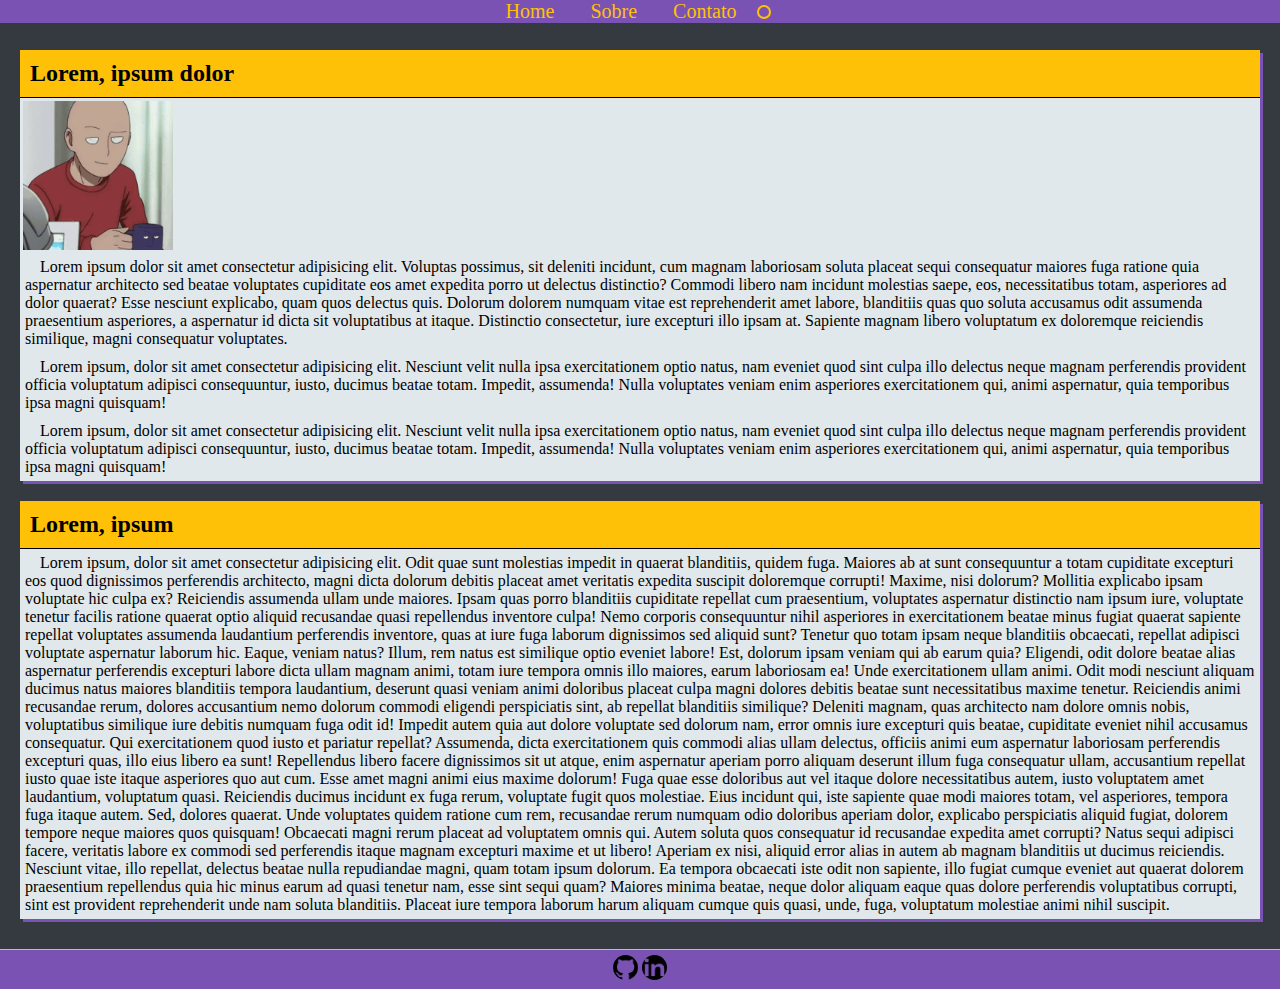
<file: index.html>
<!DOCTYPE html>
<html lang="pt-br">

<head>
    <meta charset="UTF-8">
    <meta http-equiv="X-UA-Compatible" content="IE=edge">
    <meta name="viewport" content="width=device-width, initial-scale=1.0">
    <link rel="stylesheet" href="./assets/css/style.css">
    <title>Home</title>
</head>

<body>
    <nav class="menu center">
        <ul>
            <li><a href="./index.html">Home</a></li>
            <li><a href="./about.html">Sobre</a></li>
            <li><a href="./contact.html">Contato</a></li>
        </ul>
        <button id='theme' onclick='theme()'></button>
        <button id='extra' onclick='extra()'' ></button>
    </nav>

    <section>
        <h2 class="pt-10">Lorem, ipsum dolor</h2>
        <article class="content">
            <img src="assets/img/7lQPb8v.gif" class="tm-150 flex-grow" alt="Imagem do personagem Saitama falando OK">
            <p class="flex-grow">
                Lorem ipsum dolor sit amet consectetur adipisicing elit. Voluptas possimus, sit deleniti incidunt, cum
                magnam laboriosam soluta placeat sequi consequatur maiores fuga ratione quia aspernatur architecto sed
                beatae voluptates cupiditate eos amet expedita porro ut delectus distinctio? Commodi libero nam incidunt
                molestias saepe, eos, necessitatibus totam, asperiores ad dolor quaerat? Esse nesciunt explicabo, quam
                quos
                delectus quis. Dolorum dolorem numquam vitae est reprehenderit amet labore, blanditiis quas quo soluta
                accusamus odit assumenda praesentium asperiores, a aspernatur id dicta sit voluptatibus at itaque.
                Distinctio consectetur, iure excepturi illo ipsam at. Sapiente magnam libero voluptatum ex doloremque
                reiciendis similique, magni consequatur voluptates.
            </p>
            <p>
                Lorem ipsum, dolor sit amet consectetur adipisicing elit. Nesciunt velit nulla ipsa exercitationem optio
                natus, nam eveniet quod sint culpa illo delectus neque magnam perferendis provident officia voluptatum
                adipisci consequuntur, iusto, ducimus beatae totam. Impedit, assumenda! Nulla voluptates veniam enim
                asperiores exercitationem qui, animi aspernatur, quia temporibus ipsa magni quisquam!
            </p>
            <p>
                Lorem ipsum, dolor sit amet consectetur adipisicing elit. Nesciunt velit nulla ipsa exercitationem optio
                natus, nam eveniet quod sint culpa illo delectus neque magnam perferendis provident officia voluptatum
                adipisci consequuntur, iusto, ducimus beatae totam. Impedit, assumenda! Nulla voluptates veniam enim
                asperiores exercitationem qui, animi aspernatur, quia temporibus ipsa magni quisquam!
            </p>
        </article>
    </section>
    
    <section class="content">
        <h2 class="pt-10">Lorem, ipsum</h2>
        <p>
            Lorem ipsum, dolor sit amet consectetur adipisicing elit. Odit quae sunt molestias impedit in quaerat
            blanditiis, quidem fuga. Maiores ab at sunt consequuntur a totam cupiditate excepturi eos quod dignissimos
            perferendis architecto, magni dicta dolorum debitis placeat amet veritatis expedita suscipit doloremque
            corrupti! Maxime, nisi dolorum? Mollitia explicabo ipsam voluptate hic culpa ex? Reiciendis assumenda ullam
            unde maiores. Ipsam quas porro blanditiis cupiditate repellat cum praesentium, voluptates aspernatur
            distinctio nam ipsum iure, voluptate tenetur facilis ratione quaerat optio aliquid recusandae quasi
            repellendus inventore culpa! Nemo corporis consequuntur nihil asperiores in exercitationem beatae minus
            fugiat quaerat sapiente repellat voluptates assumenda laudantium perferendis inventore, quas at iure fuga
            laborum dignissimos sed aliquid sunt? Tenetur quo totam ipsam neque blanditiis obcaecati, repellat adipisci
            voluptate aspernatur laborum hic. Eaque, veniam natus? Illum, rem natus est similique optio eveniet labore!
            Est, dolorum ipsam veniam qui ab earum quia? Eligendi, odit dolore beatae alias aspernatur perferendis
            excepturi labore dicta ullam magnam animi, totam iure tempora omnis illo maiores, earum laboriosam ea! Unde
            exercitationem ullam animi. Odit modi nesciunt aliquam ducimus natus maiores blanditiis tempora laudantium,
            deserunt quasi veniam animi doloribus placeat culpa magni dolores debitis beatae sunt necessitatibus maxime
            tenetur. Reiciendis animi recusandae rerum, dolores accusantium nemo dolorum commodi eligendi perspiciatis
            sint, ab repellat blanditiis similique? Deleniti magnam, quas architecto nam dolore omnis nobis,
            voluptatibus similique iure debitis numquam fuga odit id! Impedit autem quia aut dolore voluptate sed
            dolorum nam, error omnis iure excepturi quis beatae, cupiditate eveniet nihil accusamus consequatur. Qui
            exercitationem quod iusto et pariatur repellat? Assumenda, dicta exercitationem quis commodi alias ullam
            delectus, officiis animi eum aspernatur laboriosam perferendis excepturi quas, illo eius libero ea sunt!
            Repellendus libero facere dignissimos sit ut atque, enim aspernatur aperiam porro aliquam deserunt illum
            fuga consequatur ullam, accusantium repellat iusto quae iste itaque asperiores quo aut cum. Esse amet magni
            animi eius maxime dolorum! Fuga quae esse doloribus aut vel itaque dolore necessitatibus autem, iusto
            voluptatem amet laudantium, voluptatum quasi. Reiciendis ducimus incidunt ex fuga rerum, voluptate fugit
            quos molestiae. Eius incidunt qui, iste sapiente quae modi maiores totam, vel asperiores, tempora fuga
            itaque autem. Sed, dolores quaerat. Unde voluptates quidem ratione cum rem, recusandae rerum numquam odio
            doloribus aperiam dolor, explicabo perspiciatis aliquid fugiat, dolorem tempore neque maiores quos quisquam!
            Obcaecati magni rerum placeat ad voluptatem omnis qui. Autem soluta quos consequatur id recusandae expedita
            amet corrupti? Natus sequi adipisci facere, veritatis labore ex commodi sed perferendis itaque magnam
            excepturi maxime et ut libero! Aperiam ex nisi, aliquid error alias in autem ab magnam blanditiis ut ducimus
            reiciendis. Nesciunt vitae, illo repellat, delectus beatae nulla repudiandae magni, quam totam ipsum
            dolorum. Ea tempora obcaecati iste odit non sapiente, illo fugiat cumque eveniet aut quaerat dolorem
            praesentium repellendus quia hic minus earum ad quasi tenetur nam, esse sint sequi quam? Maiores minima
            beatae, neque dolor aliquam eaque quas dolore perferendis voluptatibus corrupti, sint est provident
            reprehenderit unde nam soluta blanditiis. Placeat iure tempora laborum harum aliquam cumque quis quasi,
            unde, fuga, voluptatum molestiae animi nihil suscipit.
        </p>
    </section>
    <div id='snake'>
        <iframe src="" frameborder="0" width="500" height="500"></iframe>
    </div>
    <footer>
        <a href="https://github.com/fconstancio" target="_blank"><img class="tm-25" src="assets/img/github.png"
                alt="símbolo do github"></a>
        <a href="https://www.linkedin.com/in/ferconstancio/" target="_blank"><img class="tm-25"
                src="assets/img/linkedin.png" alt="símbolo do linkedin"></a>
    </footer>
<script src="./assets/js/scipts.js"></script>
</body>

</html>
</file>
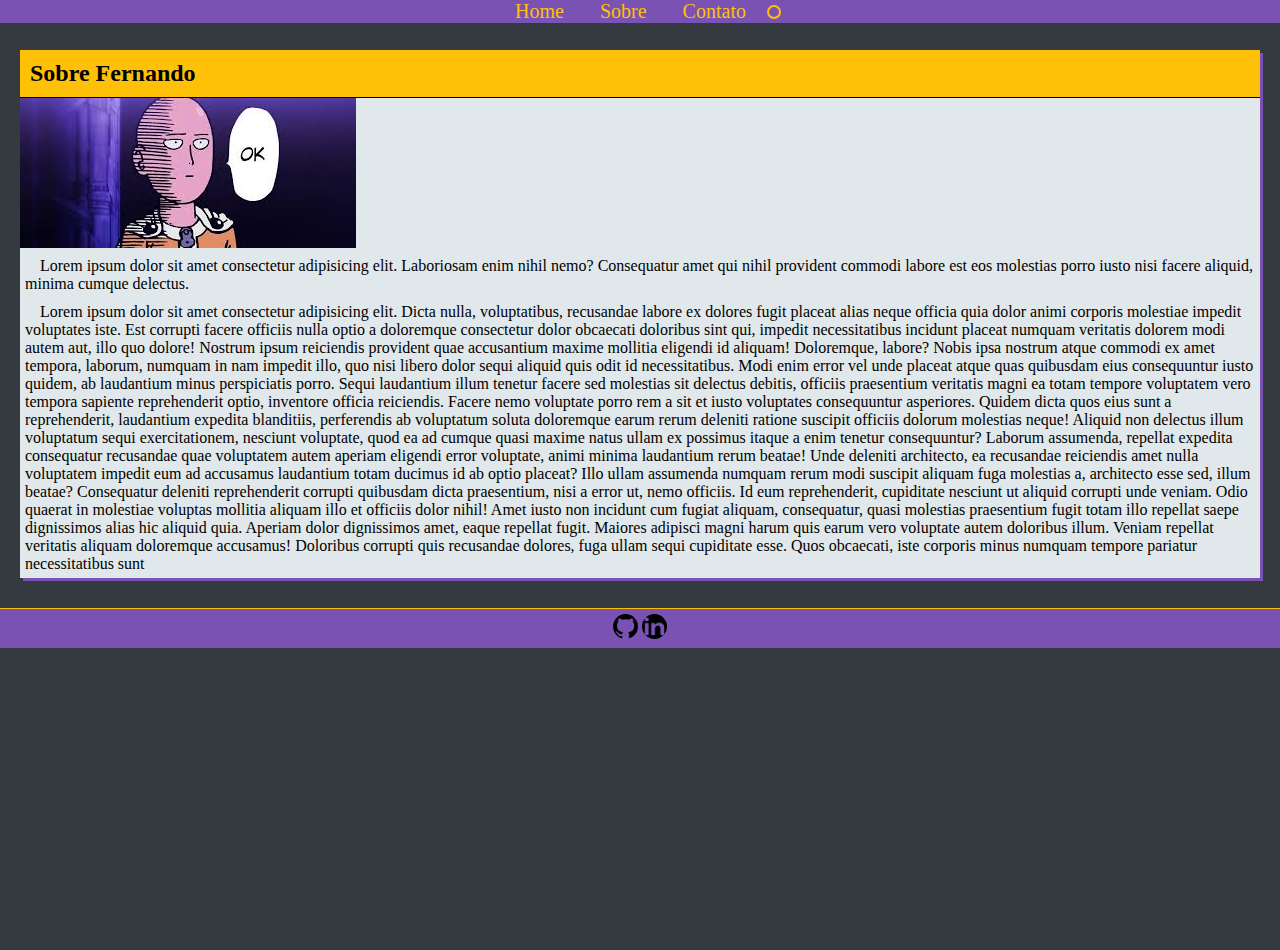
<file: about.html>
<!DOCTYPE html>
<html lang="pt-br">

<head>
    <meta charset="UTF-8">
    <meta http-equiv="X-UA-Compatible" content="IE=edge">
    <meta name="viewport" content="width=device-width, initial-scale=1.0">
    <link rel="stylesheet" href="./assets/css/style.css">
    <title>Sobre</title>
</head>

<body>
    <nav class="menu center">
        <ul>
            <li><a href="./index.html">Home</a></li>
            <li><a href="./about.html">Sobre</a></li>
            <li><a href="./contact.html">Contato</a></li>
        </ul>
        <button id='theme' onclick="theme()"></button>
    </nav>

    <section>

        <h2 class="pt-10">Sobre Fernando</h2>
        <img src="assets/img/ok.jpg" alt="Imagem do personagem Saitama falando OK">
        <p>
            Lorem ipsum dolor sit amet consectetur adipisicing elit. Laboriosam enim nihil nemo? Consequatur amet qui
            nihil
            provident commodi labore est eos molestias porro iusto nisi facere aliquid, minima cumque delectus.
        </p>
        <p>
            Lorem ipsum dolor sit amet consectetur adipisicing elit. Dicta nulla, voluptatibus, recusandae labore ex
            dolores
            fugit placeat alias neque officia quia dolor animi corporis molestiae impedit voluptates iste. Est corrupti
            facere officiis nulla optio a doloremque consectetur dolor obcaecati doloribus sint qui, impedit
            necessitatibus
            incidunt placeat numquam veritatis dolorem modi autem aut, illo quo dolore! Nostrum ipsum reiciendis
            provident
            quae accusantium maxime mollitia eligendi id aliquam! Doloremque, labore? Nobis ipsa nostrum atque commodi
            ex
            amet tempora, laborum, numquam in nam impedit illo, quo nisi libero dolor sequi aliquid quis odit id
            necessitatibus. Modi enim error vel unde placeat atque quas quibusdam eius consequuntur iusto quidem, ab
            laudantium minus perspiciatis porro. Sequi laudantium illum tenetur facere sed molestias sit delectus
            debitis,
            officiis praesentium veritatis magni ea totam tempore voluptatem vero tempora sapiente reprehenderit optio,
            inventore officia reiciendis. Facere nemo voluptate porro rem a sit et iusto voluptates consequuntur
            asperiores.
            Quidem dicta quos eius sunt a reprehenderit, laudantium expedita blanditiis, perferendis ab voluptatum
            soluta
            doloremque earum rerum deleniti ratione suscipit officiis dolorum molestias neque! Aliquid non delectus
            illum
            voluptatum sequi exercitationem, nesciunt voluptate, quod ea ad cumque quasi maxime natus ullam ex possimus
            itaque a enim tenetur consequuntur? Laborum assumenda, repellat expedita consequatur recusandae quae
            voluptatem
            autem aperiam eligendi error voluptate, animi minima laudantium rerum beatae! Unde deleniti architecto, ea
            recusandae reiciendis amet nulla voluptatem impedit eum ad accusamus laudantium totam ducimus id ab optio
            placeat? Illo ullam assumenda numquam rerum modi suscipit aliquam fuga molestias a, architecto esse sed,
            illum
            beatae? Consequatur deleniti reprehenderit corrupti quibusdam dicta praesentium, nisi a error ut, nemo
            officiis.
            Id eum reprehenderit, cupiditate nesciunt ut aliquid corrupti unde veniam. Odio quaerat in molestiae
            voluptas
            mollitia aliquam illo et officiis dolor nihil! Amet iusto non incidunt cum fugiat aliquam, consequatur,
            quasi
            molestias praesentium fugit totam illo repellat saepe dignissimos alias hic aliquid quia. Aperiam dolor
            dignissimos amet, eaque repellat fugit. Maiores adipisci magni harum quis earum vero voluptate autem
            doloribus
            illum. Veniam repellat veritatis aliquam doloremque accusamus! Doloribus corrupti quis recusandae dolores,
            fuga
            ullam sequi cupiditate esse. Quos obcaecati, iste corporis minus numquam tempore pariatur necessitatibus
            sunt
        </p>
    </section>

    <footer>
        <a href="https://github.com/fconstancio" target="_blank"><img class="tm-25" src="assets/img/github.png"
                alt="símbolo do github"></a>
        <a href="https://www.linkedin.com/in/ferconstancio/" target="_blank"><img class="tm-25"
                src="assets/img/linkedin.png" alt="símbolo do linkedin"></a>
    </footer>
    <script src="./assets/js/scipts.js"></script>
</body>

</html>
</file>
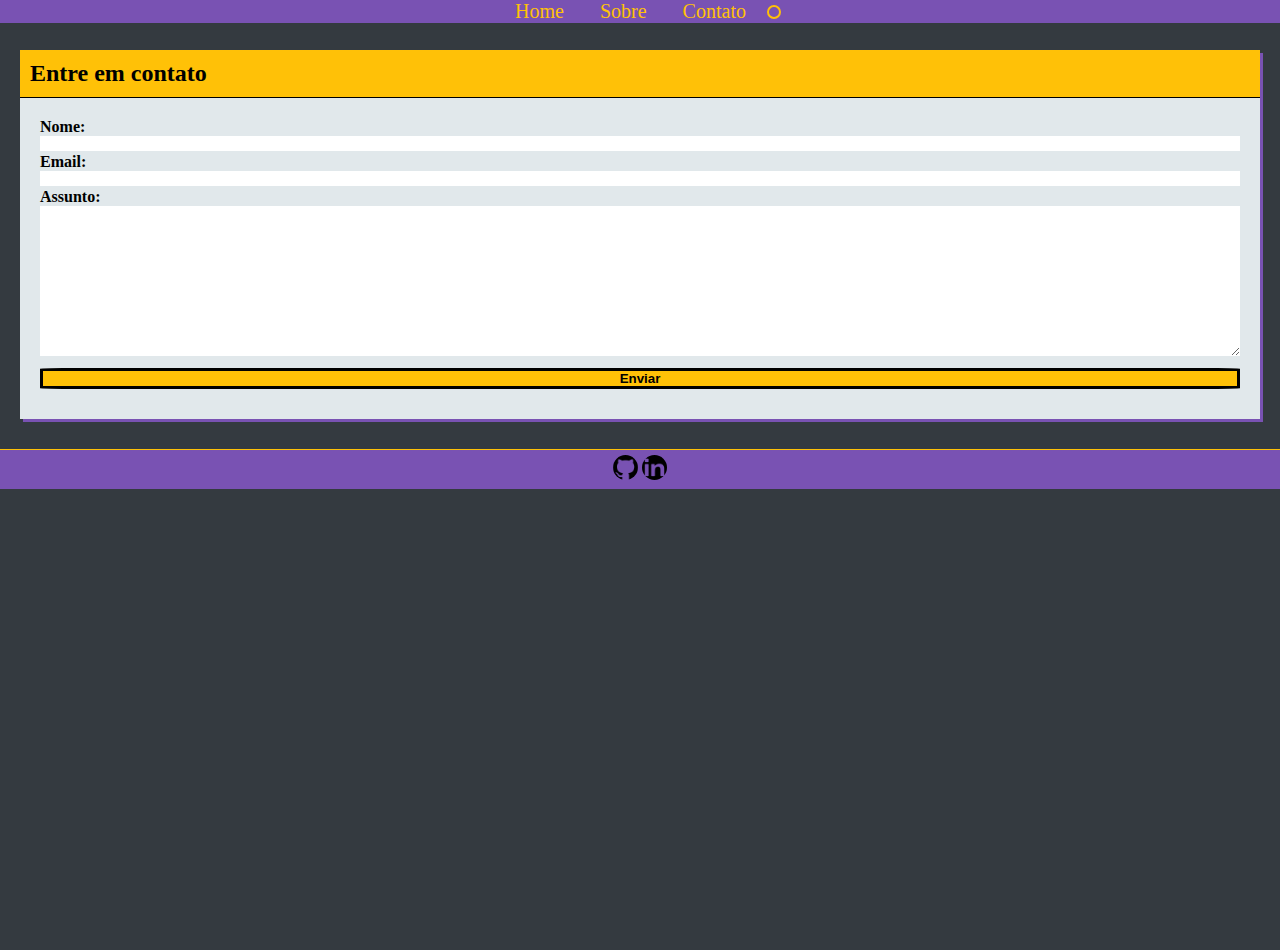
<file: contact.html>
<!DOCTYPE html>
<html lang="pt-br">

<head>
    <meta charset="UTF-8">
    <meta http-equiv="X-UA-Compatible" content="IE=edge">
    <meta name="viewport" content="width=device-width, initial-scale=1.0">
    <link rel="stylesheet" href="./assets/css/style.css">
    <title>Contato</title>
</head>

<body>
    <nav class="menu center">
        <ul>
            <li><a href="./index.html">Home</a></li>
            <li><a href="./about.html">Sobre</a></li>
            <li><a href="./contact.html">Contato</a></li>
        </ul>
        <button id='theme' onclick="theme()"></button>
    </nav>

    <section class="content-100">
        <h2 class="pt-10">Entre em contato</h2>
        <form onsubmit="return false"> <!-- no reload -->
            <label for="nome">Nome:</label>
            <input type="text" name="nome" id="nome" onkeyup="validaNome()">
            <div id='txtNome'></div>
            <label for="email">Email:</label>
            <input type="email" name="email" id="email" onkeyup="validaEmail()">
            <div id='txtEmail'></div>
            <label for="assunto">Assunto:</label>
            <textarea name="assunto" id="assunto" cols="60" rows="10" onkeyup="validaAssunto()"></textarea>
            <div id='txtAssunto'></div>
            <button onclick="enviar()">Enviar</button>
        </form>
    </section>

    <footer>
        <a href="https://github.com/fconstancio" target="_blank"><img class="tm-25" src="assets/img/github.png"
                alt="símbolo do github"></a>
        <a href="https://www.linkedin.com/in/ferconstancio/" target="_blank"><img class="tm-25"
                src="assets/img/linkedin.png" alt="símbolo do linkedin"></a>
    </footer>
<script src="./assets/js/scripts_form.js"></script>
<script src="./assets/js/scipts.js"></script>
</body>

</html>
</file>
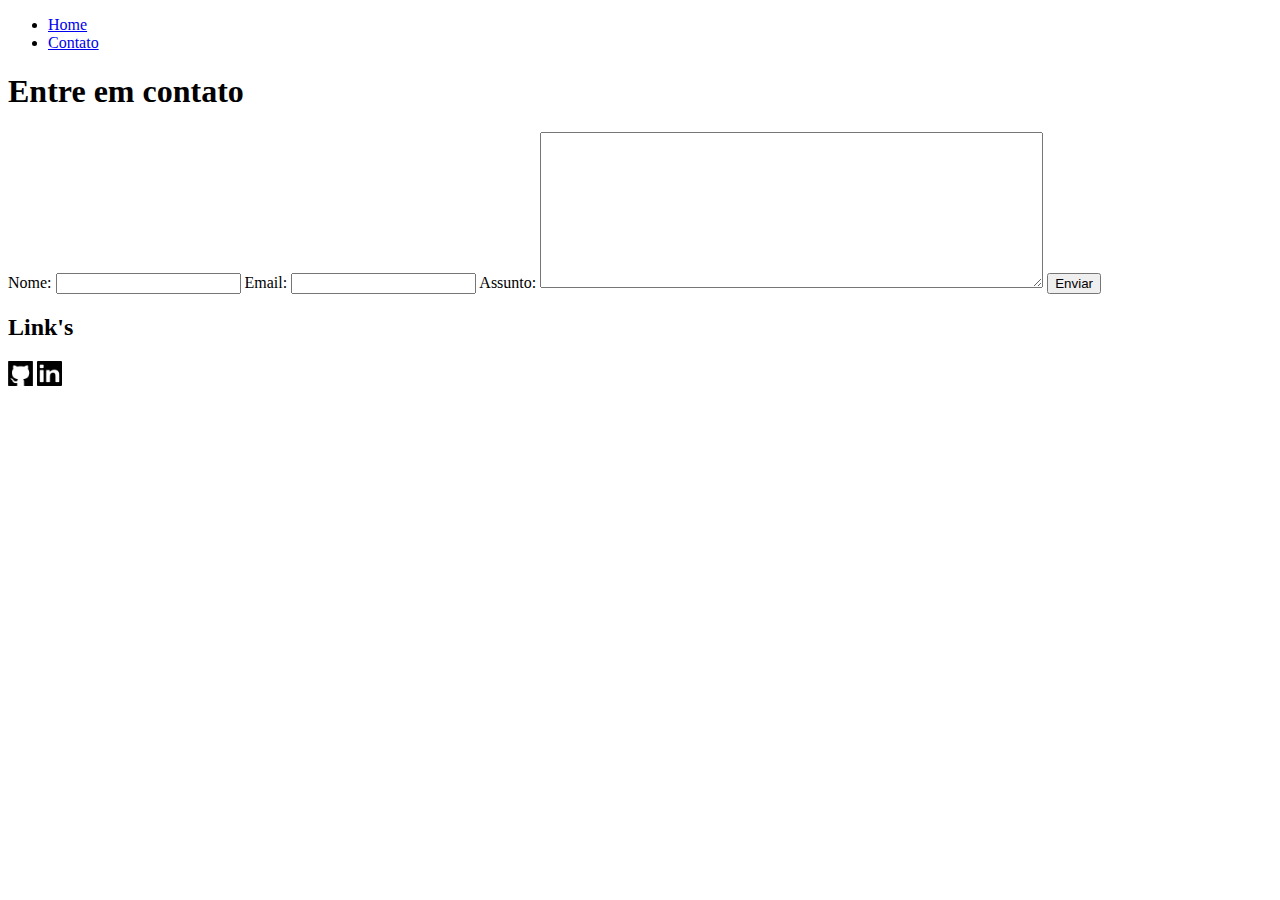
<file: contato.html>
<!DOCTYPE html>
<html lang="pt-br">
<head>
    <meta charset="UTF-8">
    <meta http-equiv="X-UA-Compatible" content="IE=edge">
    <meta name="viewport" content="width=device-width, initial-scale=1.0">
    <title>Contato</title>
</head>
<body>
    <ul>
        <li><a href="index.html">Home</a></li>
        <li><a href="contato.html">Contato</a></li>
    </ul>
    <h1>Entre em contato</h1>
    <form >
        <label for="nome">Nome:</label>
        <input type="text" name="nome" id="nome">
        <label for="email">Email:</label>
        <input type="email" name="email" id="email">
        <label for="assunto">Assunto:</label>
        <textarea name="assunto" id="assunto" cols="60" rows="10"></textarea>
        <button>Enviar</button>
    </form>
    <h2>Link's</h2>
    <a href="https://github.com/fconstancio" target="_blank"><img src="assets/img/github.png" alt="símbolo do github" width="25" height="25"></a>
    <a href="https://www.linkedin.com/in/ferconstancio/" target="_blank"><img src="assets/img/linkedin.png" alt="símbolo do linkedin" width="25" height="25"></a>

    
</body>
</html>
</file>
<file: assets/css/style.css>
/* RESET */
*{
    margin: 0;
    padding: 0;
    border: 0;

    /*NoCopy Text*/
    -webkit-user-select: none;  /* Chrome all / Safari all */
    -moz-user-select: none;     /* Firefox all */
    -ms-user-select: none;      /* IE 10+ */
    user-select: none;          /* Likely future */   
}

:root{
    /* COLOR */
    --first-color: #343A40;
    --second-color: #7952B3;
    --third-color: #FFC107 ;
    --fourth-color: #E1E8EB;
}

[data-theme="purple"] {
    --first-color: #F1D4D4;
    --second-color: #E6739F;
    --third-color: #CC0E74;
    --fourth-color: #790C5A;
}

html,body{
    width: 100%;
    height: 100%;
}

/* BODY */
body{
    background-color: var(--first-color);
    color: var(--fourth-color);
    margin-top: 50px;
}
/* NAV */
.menu{
    display: flex;
    flex-direction: row;
    align-items: center;
    justify-content: center;

    position: fixed;
    top: 0;
    width: 100%;
    background-color: var(--second-color);
    
}

.menu li{
    display: inline;
    text-decoration: none;
}

.menu a:hover{
    background-color: var(--third-color);
    color:  var(--second-color);
    padding-left: 15px;
    padding-right: 15px;
    border: 1px solid #000;
}

.menu a{
    font-weight: 250;
    text-decoration: none;
    color: var(--third-color);
    font-size: 20px;
    padding-left: 15px;
    padding-right: 15px;
    border: 1px solid var(--second-color);
}
#theme{
    margin-left: 5px;
    background-color: var(--second-color);
    border: 2px solid var(--third-color);
    padding: 5px;
    border-radius: 100%;
}
#theme:hover{
    background-color: var(--third-color);
}
#extra{
    margin-left: 5px;
    background-color: var(--third-color);
    border: 2px solid var(--third-color);
    padding: 5px;
    border-radius: 100%;
    transition: 0.3s;
    opacity: 0;
}
#extra:hover{
    background-color: var(--third-color);
    opacity: 1;
}


/* FOTOER */
footer{
    position: relative;
    bottom: 0;
    left: 0;
    width: 100%;
    padding-top: 5px;
    padding-bottom: 5px;
    margin-top: 30px;
    background-color: var(--second-color);
    text-align: center;
    border-top: 1px solid var(--third-color);
}
/* FORM */
form{
    display: flex;
    flex-direction: column;
    padding: 20px;
    font-weight: bold;
}

form > button{
   margin: 10px 0px 10px 0px;
   background-color: var(--third-color);
   border: 3px solid #000;
   border-radius: 3%;
   font-weight: bold;
}

form > button:hover{
    background-color: #000;
    color: var(--third-color);
    border: 3px solid var(--third-color);

 }

 #txtNome, #txtEmail, #txtAssunto{
    font-size: 12px;
    font-weight: lighter;
    margin: 1px;
}

section{
    background-color: var(--fourth-color);
    color: #000;
    margin: 20px;
    box-shadow: 3px 3px  var(--second-color);
}

section h2{
    background-color: var(--third-color);
    border-bottom: 1px solid #000;
}

p{
    text-indent: 15px;
    padding: 5px;
}

.content{
    display: flex;
    flex-direction: column;
}

.flex-grow {
  margin-right: auto;
}

.center{
    text-align: center;
}

.tm-25{
    width: 25px;
    height: 25px;
    border-radius: 50%;
}

.tm-150{
    width: 150px;
    padding: 3px;
}

.pt-10{
    padding: 10px;
}

#snake{
    display: none;
}
</file>
